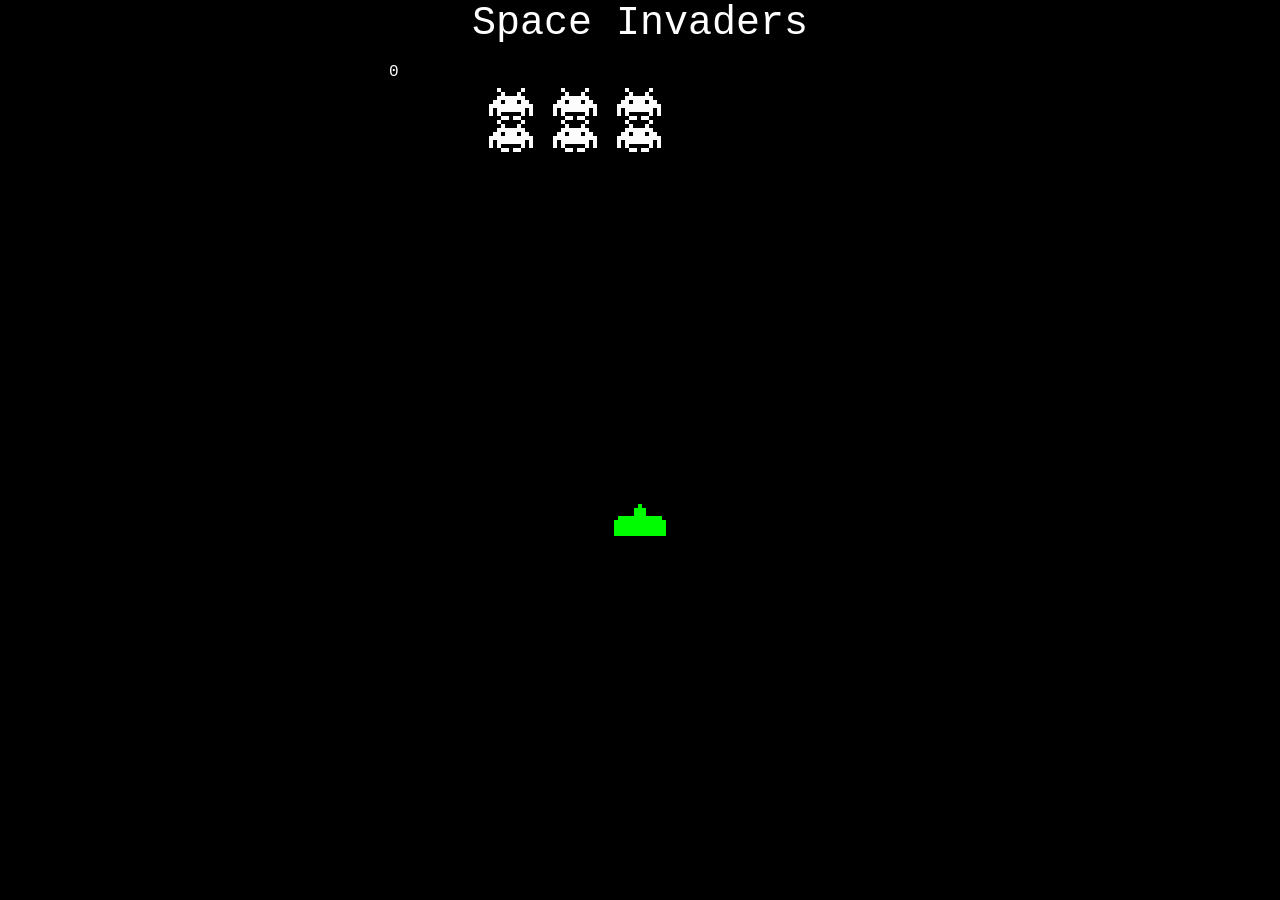
<file: index.html>
<!DOCTYPE html>
<html lang="en">
  <head>
    <meta charset="UTF-8" />
    <meta name="viewport" content="width=device-width, initial-scale=1.0" />
    <link rel="stylesheet" href="./css/bootstrap.css" />
    <link rel="stylesheet" href="./css/spaceinvaders.css" />
    <title>Space Invaders</title>
  </head>
  <body>
    <h1>Space Invaders</h1>
    <canvas id="board"></canvas>
  </body>
  <script type="text/javascript" src="./js/spaceinvaders.js"></script>
</html>
</file>
<file: css/spaceinvaders.css>
body{
    font-family: 'Courier New', Courier, monospace;
    text-align: center;
    background-color: black;
    color: white;
}

#board {
    background-color: black;
}
</file>
